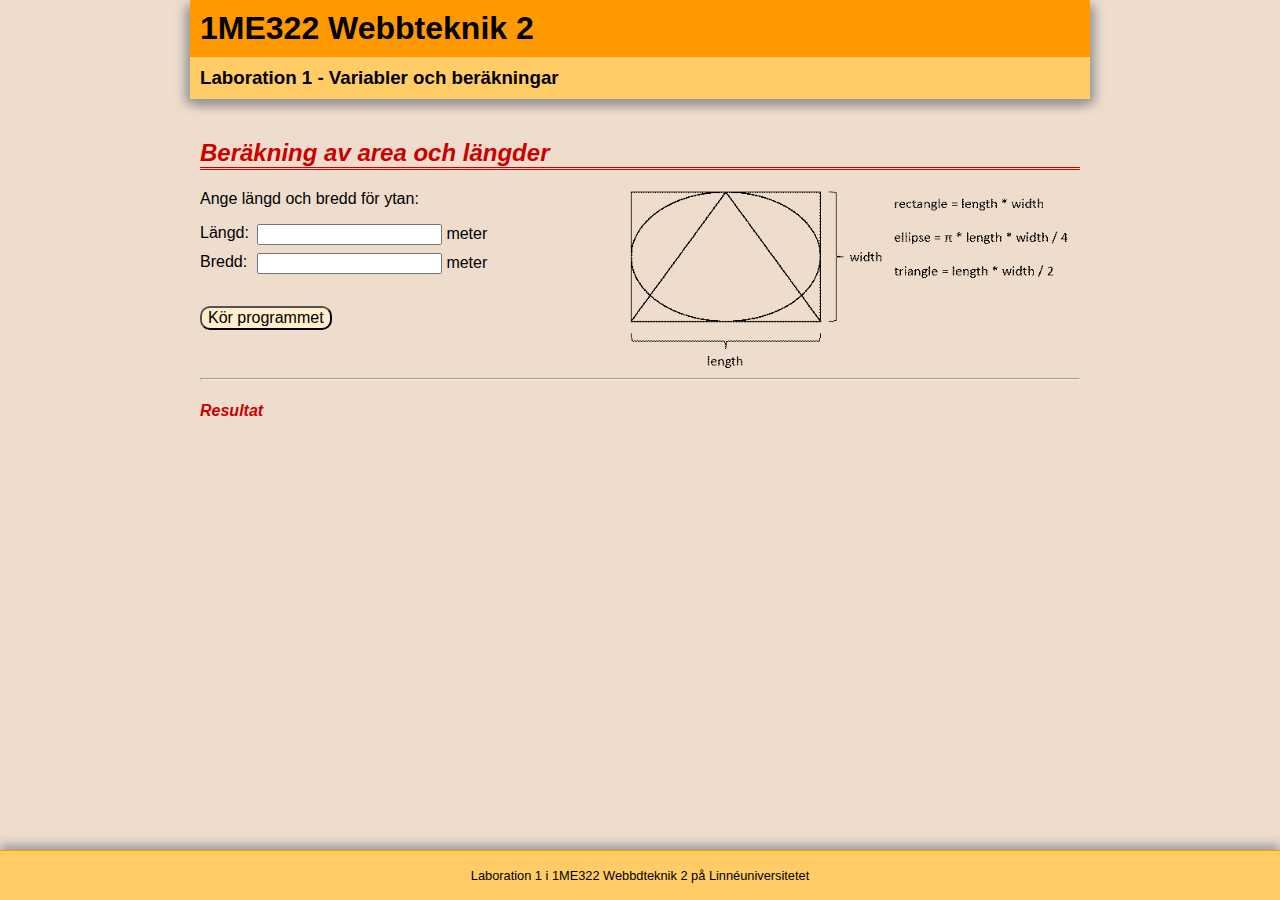
<file: L1.2/index.html>
<!doctype html>
<html>
<head>
	<meta charset="UTF-8">
	<title>1ME322, Laboration 1 - Variabler och beräkningar</title>
	<link rel="stylesheet" type="text/css" href="css/layout.css">
	<link rel="stylesheet" type="text/css" href="css/style.css">
	<script type="text/javascript" src="js/script.js"></script>
</head>

<body>
	<header>
		<h1>1ME322 Webbteknik 2</h1>
		<h3>Laboration 1 - Variabler och beräkningar</h3>
	</header>
	<main>
		<h2>Beräkning av area och längder</h2>
		<img src="img/shapes.png" alt="Form för rektangel, ellips och triangel">
		<p>Ange längd och bredd för ytan:</p>
		<form id="inputForm"> <!-- Textfält för att ge indata -->
			<label for="input1">Längd:</label>
			<span><input type="text" id="input1"> meter</span>
			<label for="input2">Bredd:</label>
			<span><input type="text" id="input2"> meter</span>
		</form>
		<button type="button" id="runBtn">Kör programmet</button>
		<hr>
		<h4>Resultat</h4>
		<!-- Resultatet av programmet ska skrivas i detta div-element. -->
		<div id="result"></div>
	</main>
	<footer>
		<p>Laboration 1 i 1ME322 Webbdteknik 2 på Linnéuniversitetet</p>
	</footer>
</body>
</html>
</file>
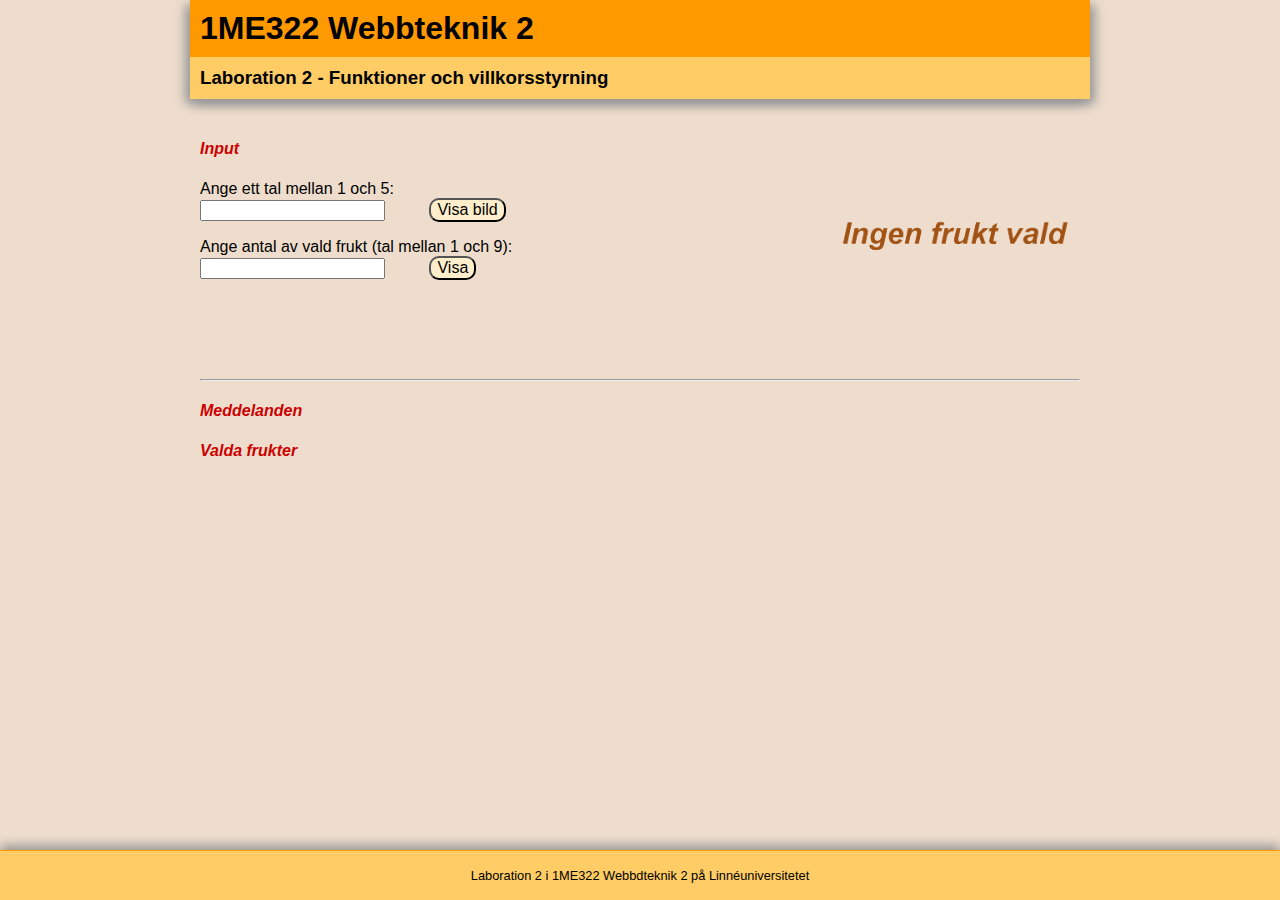
<file: L2/index.html>
<!doctype html>
<html>
<head>
	<meta charset="UTF-8">
	<title>1ME322, Laboration 2 - Funktioner och villkorsstyrning</title>
	<link rel="stylesheet" type="text/css" href="css/layout.css">
	<link rel="stylesheet" type="text/css" href="css/style.css">
	<script type="text/javascript" src="js/script.js"></script>
</head>

<body>
	<header>
		<h1>1ME322 Webbteknik 2</h1>
		<h3>Laboration 2 - Funktioner och villkorsstyrning</h3>
	</header>
	<main>
		<img src="img/nofruit.png" alt="frukt" id="fruitImg">
		<h4>Input</h4>
		<form id="inputForm">
			<p>
				<label>Ange ett tal mellan 1 och 5:<br>
					<input type="text" id="input1">
				</label> 
				<button type="button" id="btn1">Visa bild</button>
			</p>
			<p>
				<label>Ange antal av vald frukt (tal mellan 1 och 9):<br>
					<input type="text" id="input2">
				</label> 
				<button type="button" id="btn2">Visa</button>
			</p>
		</form>
		<hr>
		<h4>Meddelanden</h4>
		<div id="message"></div> <!-- Här skriver programmet meddelanden till användaren -->
		<h4>Valda frukter</h4>
		<div id="selectedFruits"></div> <!-- Här ska det läggas in img-taggar för valda frukter -->
	</main>
	<footer>
		<p>Laboration 2 i 1ME322 Webbdteknik 2 på Linnéuniversitetet</p>
	</footer>
</body>
</html>
</file>
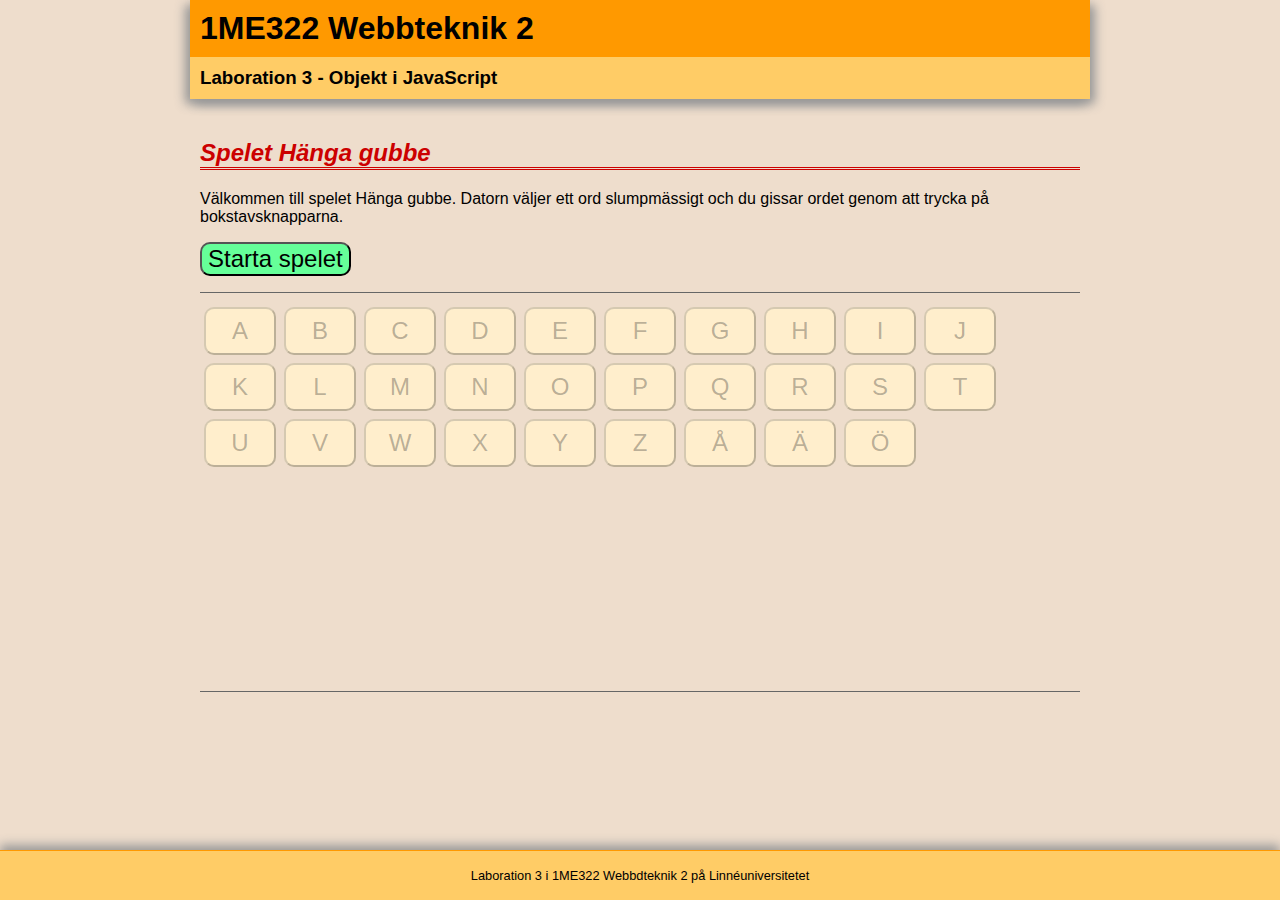
<file: L3/index.html>
<!doctype html>
<html>
<head>
	<meta charset="UTF-8">
	<title>1ME322, Laboration 3 - Objekt i JavaScript</title>
	<link rel="stylesheet" type="text/css" href="css/layout.css">
	<link rel="stylesheet" type="text/css" href="css/style.css">
	<script type="text/javascript" src="js/script.js"></script>
</head>

<body>
	<header>
		<h1>1ME322 Webbteknik 2</h1>
		<h3>Laboration 3 - Objekt i JavaScript</h3>
	</header>
	<main>
		<h2>Spelet Hänga gubbe</h2>
		<p>Välkommen till spelet Hänga gubbe. Datorn väljer ett ord slumpmässigt och du gissar ordet genom att trycka på bokstavsknapparna.</p>
		<p><button type="button" id="startGameBtn">Starta spelet</button></p>
		<div id="board">
			<div id="letterButtons">
				<button type="button" value="A">A</button>
				<button type="button" value="B">B</button>
				<button type="button" value="C">C</button>
				<button type="button" value="D">D</button>
				<button type="button" value="E">E</button>
				<button type="button" value="F">F</button>
				<button type="button" value="G">G</button>
				<button type="button" value="H">H</button>
				<button type="button" value="I">I</button>
				<button type="button" value="J">J</button>
				<button type="button" value="K">K</button>
				<button type="button" value="L">L</button>
				<button type="button" value="M">M</button>
				<button type="button" value="N">N</button>
				<button type="button" value="O">O</button>
				<button type="button" value="P">P</button>
				<button type="button" value="Q">Q</button>
				<button type="button" value="R">R</button>
				<button type="button" value="S">S</button>
				<button type="button" value="T">T</button>
				<button type="button" value="U">U</button>
				<button type="button" value="V">V</button>
				<button type="button" value="W">W</button>
				<button type="button" value="X">X</button>
				<button type="button" value="Y">Y</button>
				<button type="button" value="Z">Z</button>
				<button type="button" value="Å">Å</button>
				<button type="button" value="Ä">Ä</button>
				<button type="button" value="Ö">Ö</button>
			</div>
			<div id="letterBoxes"></div> <!-- Här lägger programmet en ruta per bokstav -->
			<img id="hangman" src="img/empty.png" alt="Galge och gubbe">
		</div> <!-- End board -->
		<div id="message"></div> <!-- Här skriver programmet meddelanden till användaren -->
	</main>
	<footer>
		<p>Laboration 3 i 1ME322 Webbdteknik 2 på Linnéuniversitetet</p>
	</footer>
</body>
</html>
</file>
<file: L1.2/css/layout.css>
@charset "UTF-8";
/* ----- Grundstil för webbsidan ----- */

html, body, nav, header, main, aside, footer, article, section, div {
    margin: 0;
    padding: 0;
    box-sizing: border-box;
}

html {
	font-size: 16px;
	height: 100%;
	user-select: none;
}

body {
	height: 100%;
    background-color: #EDC;
    color: #000000;
    font-family: Verdana, Geneva, Tahoma, sans-serif;
	display: grid;
	grid-template-columns: auto minmax(100px,900px) auto;
	grid-template-rows: min-content auto min-content;
	grid-template-areas:
		".	    header	."
		".	    main	."
		"footer	footer	footer";
}

header {
	grid-area: header;
	background-color: #FC6;
	box-shadow: 5px 5px 10px #999, -5px 5px 10px #999;
	margin-bottom: 10px;
}
header h1 {
	background-color:#F90;
}
header h1, header h2, header h3 {
	margin: 0;
	padding: 10px;
}

main {
	grid-area: main;
	padding: 10px;
}
main h2, main h3, main h4 {
	color: #C00;
	font-style: italic;
}
main h2 {
	border-bottom: 3px double #C00;
}

footer {
	grid-area: footer;
	background-color: #FC6;
	border-top: 1px solid #F90;
	box-shadow: 0px -5px 10px #999;
	padding: 4px;
	font-size: 0.8em;
	text-align: center;
}

hr {
	clear:both;
}

img {
	max-width: 100%;
}

a {
	color: #000;
}
a:hover, a:active {
	background-color: #FC6;
}

button {
	background-color: #FEC;
	border-radius: 10px;
	font-size: 1em;
	cursor: pointer;
}
button:hover {
	background-color: #FC6;
}

.alignLeft {
	float: left;
}
.alignRight {
	float: right;
}

@media screen and (max-width:400px) {
	header h1, header h2, header h3 {
		font-size: 1em;
	}
}
</file>
<file: L1.2/css/style.css>
@charset "UTF-8";

img {
	float: right;
	width: 450px;
	margin-left: 40px;
}

#inputForm {
	display: grid;
	grid-template-columns: min-content auto;
	gap: 0.5em;
	padding-bottom: 2em;
}

@media screen and (max-width:800px) {
	img {
		float: none;
		margin-left: 0;
	}
}
</file>
<file: L2/css/layout.css>
@charset "UTF-8";
/* ----- Grundstil för webbsidan ----- */

html, body, nav, header, main, aside, footer, article, section, div {
    margin: 0;
    padding: 0;
    box-sizing: border-box;
}

html {
	font-size: 16px;
	height: 100%;
	user-select: none;
}

body {
	height: 100%;
    background-color: #EDC;
    color: #000000;
    font-family: Verdana, Geneva, Tahoma, sans-serif;
	display: grid;
	grid-template-columns: auto minmax(100px,900px) auto;
	grid-template-rows: min-content auto min-content;
	grid-template-areas:
		".	    header	."
		".	    main	."
		"footer	footer	footer";
}

header {
	grid-area: header;
	background-color: #FC6;
	box-shadow: 5px 5px 10px #999, -5px 5px 10px #999;
	margin-bottom: 10px;
}
header h1 {
	background-color:#F90;
}
header h1, header h2, header h3 {
	margin: 0;
	padding: 10px;
}

main {
	grid-area: main;
	padding: 10px;
}
main h2, main h3, main h4 {
	color: #C00;
	font-style: italic;
}
main h2 {
	border-bottom: 3px double #C00;
}

footer {
	grid-area: footer;
	background-color: #FC6;
	border-top: 1px solid #F90;
	box-shadow: 0px -5px 10px #999;
	padding: 4px;
	font-size: 0.8em;
	text-align: center;
}

hr {
	clear:both;
}

img {
	max-width: 100%;
}

a {
	color: #000;
}
a:hover, a:active {
	background-color: #FC6;
}

button {
	background-color: #FEC;
	border-radius: 10px;
	font-size: 1em;
	cursor: pointer;
}
button:hover {
	background-color: #FC6;
}

.alignLeft {
	float: left;
}
.alignRight {
	float: right;
}

@media screen and (max-width:400px) {
	header h1, header h2, header h3 {
		font-size: 1em;
	}
}
</file>
<file: L2/css/style.css>
@charset "UTF-8";

#inputForm {
	padding-bottom: 10px;
}
#inputForm button {
	margin-left: 40px;
}

#fruitImg {
	float: right;
	width: 250px;
	margin-bottom: 10px;
}

#selectedFruits img {
	width: 70px;
	margin-right: 5px;
}

@media screen and (max-width:740px) {
	#fruitImg {
		float: none;
	}
}
</file>
<file: L3/css/layout.css>
@charset "UTF-8";
/* ----- Grundstil för webbsidan ----- */

html, body, nav, header, main, aside, footer, article, section, div {
    margin: 0;
    padding: 0;
    box-sizing: border-box;
}

html {
	font-size: 16px;
	height: 100%;
	user-select: none;
}

body {
	height: 100%;
    background-color: #EDC;
    color: #000000;
    font-family: Verdana, Geneva, Tahoma, sans-serif;
	display: grid;
	grid-template-columns: auto minmax(100px,900px) auto;
	grid-template-rows: min-content auto min-content;
	grid-template-areas:
		".	    header	."
		".	    main	."
		"footer	footer	footer";
}

header {
	grid-area: header;
	background-color: #FC6;
	box-shadow: 5px 5px 10px #999, -5px 5px 10px #999;
	margin-bottom: 10px;
}
header h1 {
	background-color:#F90;
}
header h1, header h2, header h3 {
	margin: 0;
	padding: 10px;
}

main {
	grid-area: main;
	padding: 10px;
}
main h2, main h3, main h4 {
	color: #C00;
	font-style: italic;
}
main h2 {
	border-bottom: 3px double #C00;
}

footer {
	grid-area: footer;
	background-color: #FC6;
	border-top: 1px solid #F90;
	box-shadow: 0px -5px 10px #999;
	padding: 4px;
	font-size: 0.8em;
	text-align: center;
}

hr {
	clear:both;
}

img {
	max-width: 100%;
}

a {
	color: #000;
}
a:hover, a:active {
	background-color: #FC6;
}

button {
	background-color: #FEC;
	border-radius: 10px;
	font-size: 1em;
	cursor: pointer;
}
button:hover {
	background-color: #FC6;
}

.alignLeft {
	float: left;
}
.alignRight {
	float: right;
}

@media screen and (max-width:400px) {
	header h1, header h2, header h3 {
		font-size: 1em;
	}
}
</file>
<file: L3/css/style.css>
@charset "UTF-8";

#startGameBtn {
	background-color: #6F9;
	font-size: 1.5em;
}

#board {
	border-top: 1px solid #666;
	border-bottom: 1px solid #666;
	padding: 10px 0 0 0;
}

#letterButtons {
	width: 54em;
	max-width: 100%;
	display: flex;
	flex-wrap: wrap;
}
#letterButtons button {
	flex: 0 0 3em;
	height: 2em;
	font-size: 1.5em;
	margin: 4px;
}

#letterBoxes {
	clear: both;
	padding-top: 20px;
}
#letterBoxes span {
	display: inline-block;
	background-color: #FFF;
	border: 1px solid #666;
	margin: 4px;
	width: 2em;
	line-height: 2em;
	font-size: 1.5em;
	text-align: center;
}

#hangman {
	display: block;
}

#message {
	padding-top: 20px;
	font-size: 1.2em;
}
</file>
